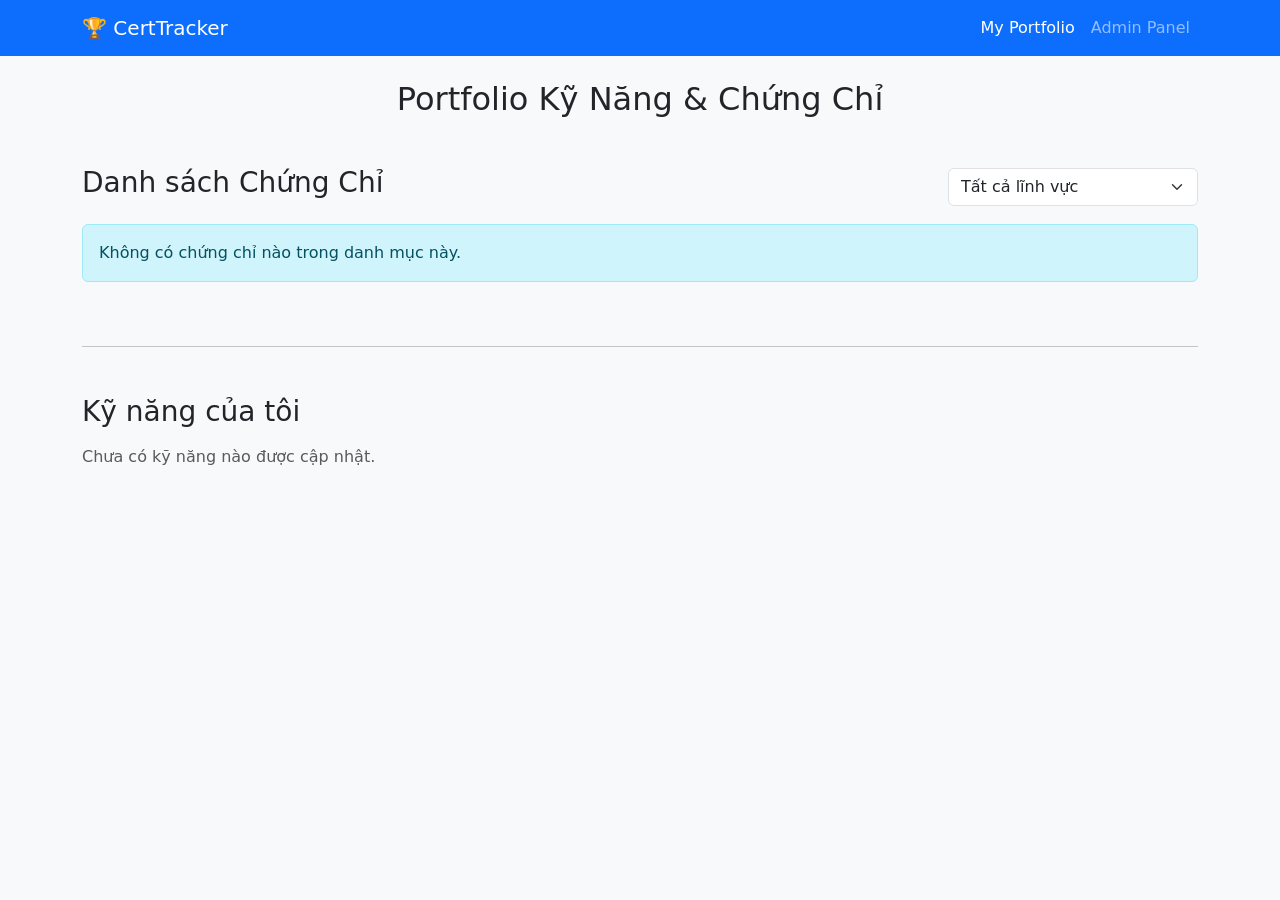
<file: index.html>
<!doctype html>
<html lang="vi">
  <head>
    <meta charset="UTF-8" />
    <meta name="viewport" content="width=device-width, initial-scale=1.0" />
    <title>CertTracker - Portfolio Chứng Chỉ</title>
    <!-- Bootstrap 5 CSS -->
    <link
      href="https://cdn.jsdelivr.net/npm/bootstrap@5.3.0/dist/css/bootstrap.min.css"
      rel="stylesheet"
    />
    <!-- Custom CSS -->
    <link rel="stylesheet" href="css/style.css" />
  </head>
  <body>
    <!-- Navbar -->
    <nav class="navbar navbar-expand-lg navbar-dark bg-primary">
      <div class="container">
        <a class="navbar-brand" href="index.html">🏆 CertTracker</a>
        <div class="collapse navbar-collapse">
          <ul class="navbar-nav ms-auto">
            <li class="nav-item">
              <a class="nav-link active" href="index.html">My Portfolio</a>
            </li>
            <li class="nav-item">
              <a class="nav-link" href="admin.html">Admin Panel</a>
            </li>
          </ul>
        </div>
      </div>
    </nav>

    <!-- Main Content -->
    <div class="container mt-4">
      <h2 class="mb-4 text-center">Portfolio Kỹ Năng & Chứng Chỉ</h2>

      <!-- Filter Section -->
      <div class="row mb-3 mt-5">
        <div class="col-12 d-flex justify-content-between align-items-center">
          <h3>Danh sách Chứng Chỉ</h3>
          <div style="width: 250px">
            <select id="filterCategory" class="form-select">
              <option value="all">Tất cả lĩnh vực</option>
              <option value="Technology">Công nghệ</option>
              <option value="Language">Ngoại ngữ</option>
              <option value="SoftSkill">Kỹ năng mềm</option>
            </select>
          </div>
        </div>
      </div>

      <!-- Certificates List -->
      <div class="row" id="certList">
        <!-- Danh sách chứng chỉ sẽ được render ở đây qua main.js -->
      </div>

      <hr class="my-5" />

      <!-- Skills Section -->
      <h3 class="mb-3">Kỹ năng của tôi</h3>
      <div class="row mb-5" id="skillList">
        <!-- Danh sách kỹ năng sẽ được render ở đây -->
      </div>
    </div>

    <!-- Thêm jQuery (Bắt buộc theo yêu cầu) -->
    <script src="https://code.jquery.com/jquery-3.7.1.min.js"></script>

    <!-- Bootstrap 5 JS -->
    <script src="https://cdn.jsdelivr.net/npm/bootstrap@5.3.0/dist/js/bootstrap.bundle.min.js"></script>
    <script src="js/utils.js"></script>
    <script src="js/api.js"></script>
    <script src="js/main.js"></script>
  </body>
</html>
</file>
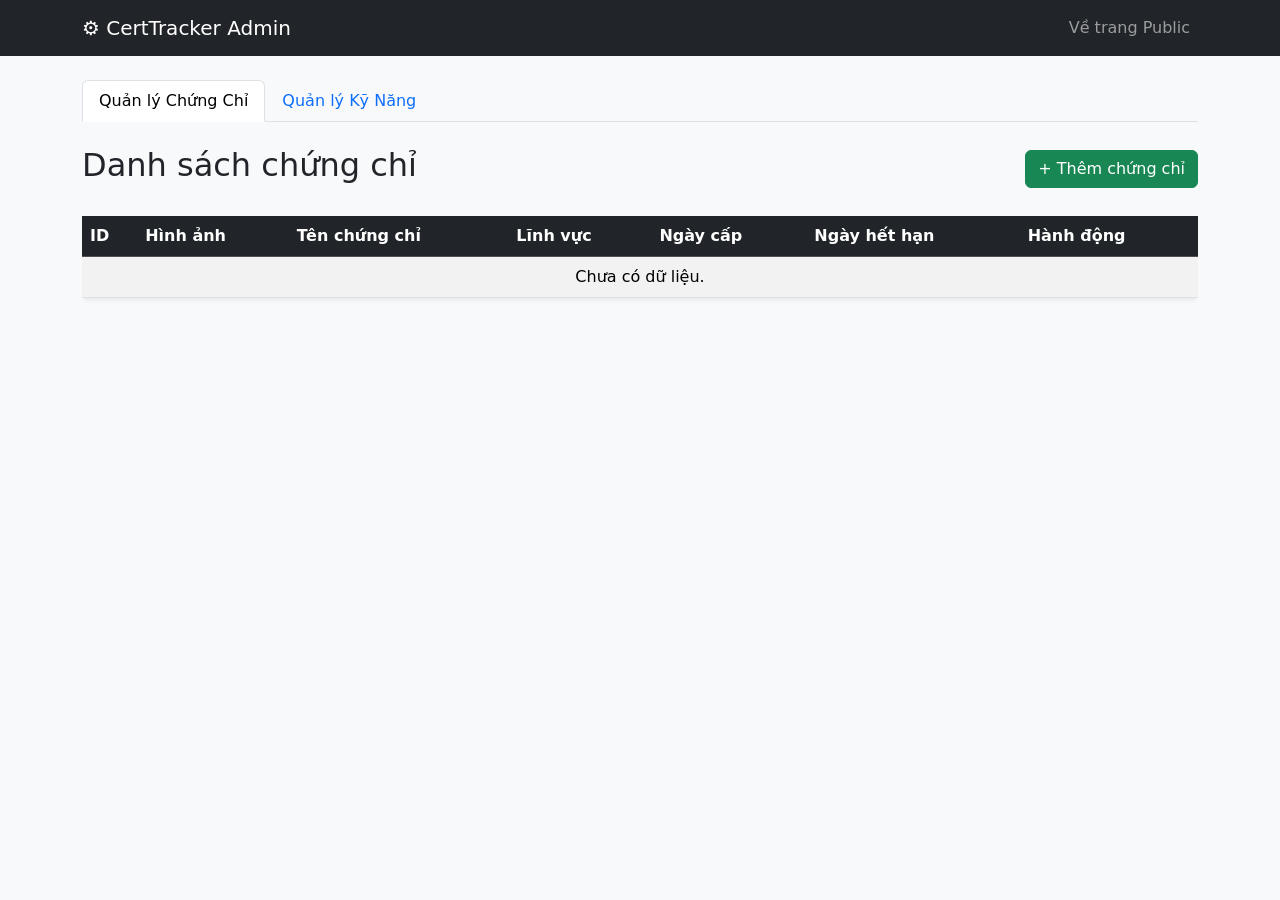
<file: admin.html>
<!doctype html>
<html lang="vi">
  <head>
    <meta charset="UTF-8" />
    <meta name="viewport" content="width=device-width, initial-scale=1.0" />
    <title>Admin - Quản Lý Chứng Chỉ</title>
    <!-- Bootstrap 5 CSS -->
    <link
      href="https://cdn.jsdelivr.net/npm/bootstrap@5.3.0/dist/css/bootstrap.min.css"
      rel="stylesheet"
    />
    <link rel="stylesheet" href="css/style.css" />
  </head>
  <body>
    <!-- Navbar -->
    <nav class="navbar navbar-expand-lg navbar-dark bg-dark">
      <div class="container">
        <a class="navbar-brand" href="admin.html">⚙️ CertTracker Admin</a>
        <div class="collapse navbar-collapse">
          <ul class="navbar-nav ms-auto">
            <li class="nav-item">
              <a class="nav-link" href="index.html">Về trang Public</a>
            </li>
          </ul>
        </div>
      </div>
    </nav>

    <!-- Main Content -->
    <div class="container mt-4 mb-5">
      <ul class="nav nav-tabs mb-4" id="adminTabs" role="tablist">
        <li class="nav-item" role="presentation">
          <button
            class="nav-link active"
            id="cert-tab"
            data-bs-toggle="tab"
            data-bs-target="#cert-pane"
            type="button"
            role="tab"
          >
            Quản lý Chứng Chỉ
          </button>
        </li>
        <li class="nav-item" role="presentation">
          <button
            class="nav-link"
            id="skill-tab"
            data-bs-toggle="tab"
            data-bs-target="#skill-pane"
            type="button"
            role="tab"
          >
            Quản lý Kỹ Năng
          </button>
        </li>
      </ul>

      <div class="tab-content" id="adminTabContent">
        <!-- TAB CHỨNG CHỈ -->
        <div
          class="tab-pane fade show active"
          id="cert-pane"
          role="tabpanel"
          tabindex="0"
        >
          <div class="d-flex justify-content-between align-items-center mb-4">
            <h2>Danh sách chứng chỉ</h2>
            <button
              class="btn btn-success"
              id="btnShowAddModal"
              data-bs-toggle="modal"
              data-bs-target="#certModal"
            >
              + Thêm chứng chỉ
            </button>
          </div>

          <!-- Table Cert -->
          <div class="table-responsive">
            <table class="table table-striped table-hover rounded shadow-sm">
              <thead class="table-dark">
                <tr>
                  <th>ID</th>
                  <th>Hình ảnh</th>
                  <th>Tên chứng chỉ</th>
                  <th>Lĩnh vực</th>
                  <th>Ngày cấp</th>
                  <th>Ngày hết hạn</th>
                  <th>Hành động</th>
                </tr>
              </thead>
              <tbody id="adminCertList">
                <!-- Data will be rendered here by admin.js -->
              </tbody>
            </table>
          </div>
        </div>

        <!-- TAB KỸ NĂNG -->
        <div class="tab-pane fade" id="skill-pane" role="tabpanel" tabindex="0">
          <div class="d-flex justify-content-between align-items-center mb-4">
            <h2>Danh sách kỹ năng</h2>
            <button
              class="btn btn-success"
              id="btnShowAddSkillModal"
              data-bs-toggle="modal"
              data-bs-target="#skillModal"
            >
              + Thêm kỹ năng
            </button>
          </div>

          <!-- Table Skill -->
          <div class="table-responsive">
            <table class="table table-striped table-hover rounded shadow-sm">
              <thead class="table-dark">
                <tr>
                  <th>ID</th>
                  <th>Tên kỹ năng</th>
                  <th>Lĩnh vực</th>
                  <th>Trình độ</th>
                  <th>Hành động</th>
                </tr>
              </thead>
              <tbody id="adminSkillList">
                <!-- Data will be rendered here by admin.js -->
              </tbody>
            </table>
          </div>
        </div>
      </div>
    </div>

    <!-- Modal Form Thêm/Sửa CHỨNG CHỈ -->
    <div
      class="modal fade"
      id="certModal"
      tabindex="-1"
      aria-labelledby="certModalLabel"
      aria-hidden="true"
    >
      <div class="modal-dialog modal-lg">
        <div class="modal-content">
          <form id="certForm">
            <div class="modal-header bg-dark text-white">
              <h5 class="modal-title" id="certModalLabel">
                Thêm/Sửa Chứng Chỉ
              </h5>
              <button
                type="button"
                class="btn-close btn-close-white"
                data-bs-dismiss="modal"
                aria-label="Close"
              ></button>
            </div>
            <div class="modal-body">
              <input type="hidden" id="certId" />
              <div class="mb-3">
                <label class="form-label">Tên chứng chỉ (*)</label>
                <input type="text" class="form-control" id="certName" />
                <div class="invalid-feedback">
                  Vui lòng nhập tên chứng chỉ không được để trống.
                </div>
              </div>
              <div class="row">
                <div class="col-md-6 mb-3">
                  <label class="form-label">Tổ chức cấp (*)</label>
                  <input type="text" class="form-control" id="certIssuer" />
                  <div class="invalid-feedback">
                    Vui lòng nhập tên tổ chức cấp.
                  </div>
                </div>
                <div class="col-md-6 mb-3">
                  <label class="form-label">Lĩnh vực (*)</label>
                  <select class="form-select" id="certCategory">
                    <option value="Technology">Công nghệ</option>
                    <option value="Language">Ngoại ngữ</option>
                    <option value="SoftSkill">Kỹ năng mềm</option>
                  </select>
                  <div class="invalid-feedback">Vui lòng chọn lĩnh vực.</div>
                </div>
              </div>
              <div class="row">
                <div class="col-md-6 mb-3">
                  <label class="form-label">Ngày cấp (*)</label>
                  <input type="date" class="form-control" id="certIssueDate" />
                  <div class="invalid-feedback">Vui lòng chọn ngày cấp.</div>
                </div>
                <div class="col-md-6 mb-3">
                  <label class="form-label">Ngày hết hạn</label>
                  <input type="date" class="form-control" id="certExpiryDate" />
                  <small class="text-muted"
                    >Bỏ trống nếu không có ngày hết hạn</small
                  >
                </div>
              </div>
              <div class="mb-3">
                <label class="form-label">URL Hình ảnh</label>
                <input
                  type="url"
                  class="form-control"
                  id="certImgUrl"
                  placeholder="https://vd.com/anh.jpg"
                />
                <div class="invalid-feedback">
                  Link hình ảnh phải là URL hợp lệ (bắt đầu bằng http).
                </div>
              </div>
              <div class="mb-3">
                <label class="form-label">Mô tả thêm</label>
                <textarea
                  class="form-control"
                  id="certDesc"
                  rows="3"
                ></textarea>
              </div>
            </div>
            <div class="modal-footer">
              <button
                type="button"
                class="btn btn-secondary"
                data-bs-dismiss="modal"
              >
                Hủy
              </button>
              <button type="submit" class="btn btn-primary" id="btnSaveCert">
                Lưu lại
              </button>
            </div>
          </form>
        </div>
      </div>
    </div>

    <!-- Modal Form Thêm/Sửa KỸ NĂNG -->
    <div
      class="modal fade"
      id="skillModal"
      tabindex="-1"
      aria-labelledby="skillModalLabel"
      aria-hidden="true"
    >
      <div class="modal-dialog">
        <div class="modal-content">
          <form id="skillForm">
            <div class="modal-header bg-dark text-white">
              <h5 class="modal-title" id="skillModalLabel">Thêm/Sửa Kỹ Năng</h5>
              <button
                type="button"
                class="btn-close btn-close-white"
                data-bs-dismiss="modal"
                aria-label="Close"
              ></button>
            </div>
            <div class="modal-body">
              <input type="hidden" id="skillId" />
              <div class="mb-3">
                <label class="form-label">Tên kỹ năng (*)</label>
                <input type="text" class="form-control" id="skillName" />
                <div class="invalid-feedback">
                  Không được để trống tên kỹ năng.
                </div>
              </div>
              <div class="mb-3">
                <label class="form-label">Lĩnh vực (*)</label>
                <select class="form-select" id="skillCategory">
                  <option value="Technology">Công nghệ</option>
                  <option value="Language">Ngoại ngữ</option>
                  <option value="SoftSkill">Kỹ năng mềm</option>
                </select>
              </div>
              <div class="mb-3">
                <label class="form-label">Trình độ (*)</label>
                <select class="form-select" id="skillLevel" required>
                  <option value="Cơ bản">Cơ bản</option>
                  <option value="Trung bình">Trung bình</option>
                  <option value="Khá">Khá</option>
                  <option value="Tốt">Tốt</option>
                  <option value="Xuất sắc">Xuất sắc</option>
                </select>
              </div>
            </div>
            <div class="modal-footer">
              <button
                type="button"
                class="btn btn-secondary"
                data-bs-dismiss="modal"
              >
                Hủy
              </button>
              <button type="submit" class="btn btn-primary">Lưu lại</button>
            </div>
          </form>
        </div>
      </div>
    </div>

    <!-- Thêm jQuery -->
    <script src="https://code.jquery.com/jquery-3.7.1.min.js"></script>

    <!-- Bootstrap JS -->
    <script src="https://cdn.jsdelivr.net/npm/bootstrap@5.3.0/dist/js/bootstrap.bundle.min.js"></script>
    <script src="js/utils.js"></script>
    <script src="js/api.js"></script>
    <script src="js/admin.js"></script>
  </body>
</html>
</file>
<file: css/style.css>
/* Tùy chỉnh CSS thêm ngoài Bootstrap */

body {
  background-color: #f8f9fa;
}

.cert-card {
  transition:
    transform 0.2s ease-in-out,
    box-shadow 0.2s ease-in-out;
}

.cert-card:hover {
  transform: translateY(-5px);
  box-shadow: 0 10px 20px rgba(0, 0, 0, 0.1);
}

.cert-img {
  height: 200px;
  object-fit: cover;
}

/* Thể hiện trạng thái sắp hết hạn hoặc đã hết hạn */
.status-expired {
  color: red;
  font-weight: bold;
}

.status-warning {
  color: orange;
  font-weight: bold;
}
</file>
